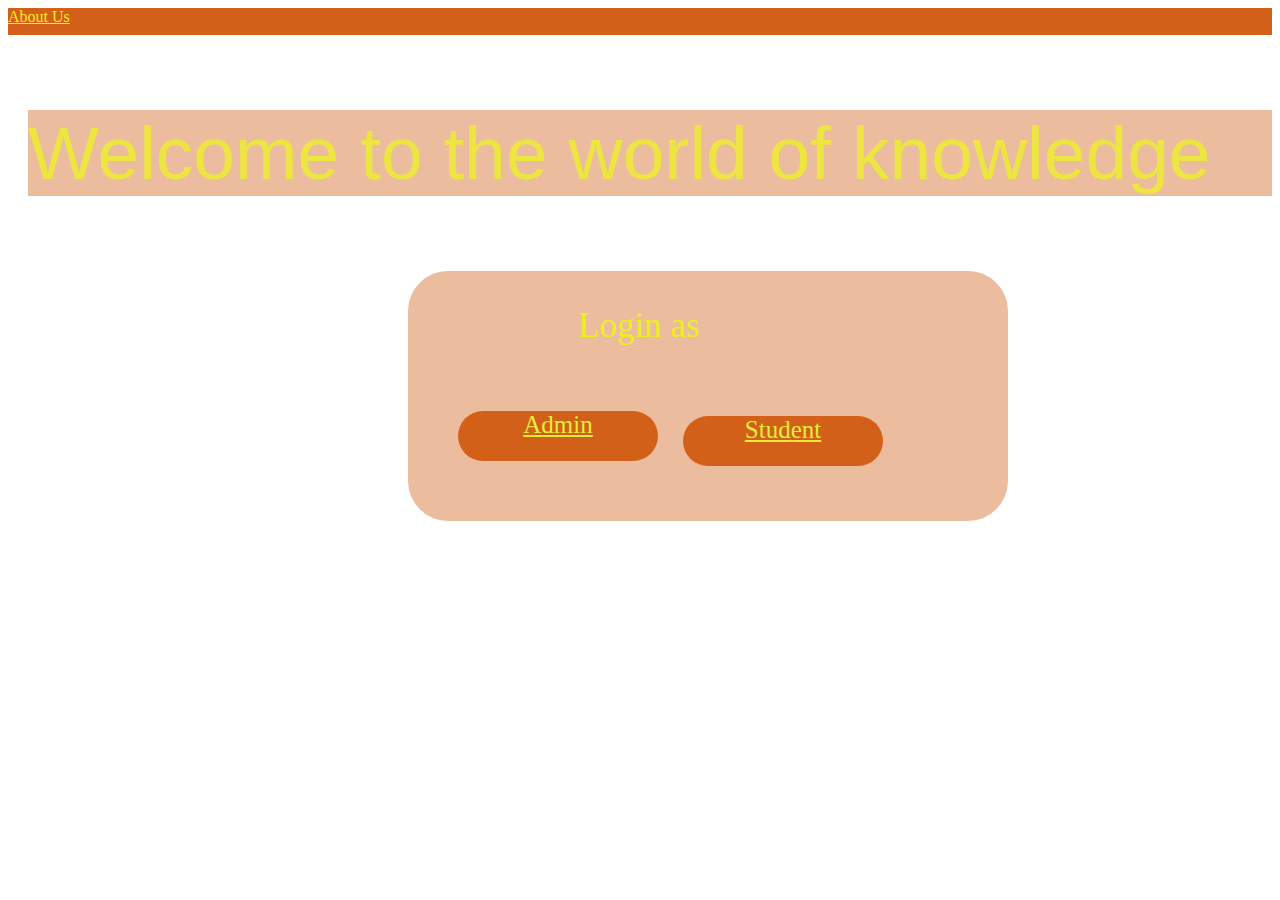
<file: index.html>
<!DOCTYPE html>
<html lang="en">
<head>
  <meta charset="UTF-8">
  <meta name="viewport" content="width=device-width, initial-scale=1.0">
  <title>My Library</title>
  <link rel="stylesheet" href="styli.css">
</head>
<body >
    <div id="nav">
        <a id="navt" href="file:///C:/Users/lipik/OneDrive/Desktop/LibUser/About.html">About Us</a>
    </div>
    <div id="world">
        <p>Welcome to the world of knowledge</p>
    </div>
    <div class="container">
        <p style="margin-left:170px">Login as</p>
        <div class="admin">
    
                <a id="adt" href="#" style="color:rgb(229, 237, 60)"> Admin</a>
        </div>
        <br>
        <div class="stu">
        
                <a id="stut" href="#" style="color:rgb(229, 237, 60)">  Student</a>
        </div>
    
    </div>
</body>
</file>
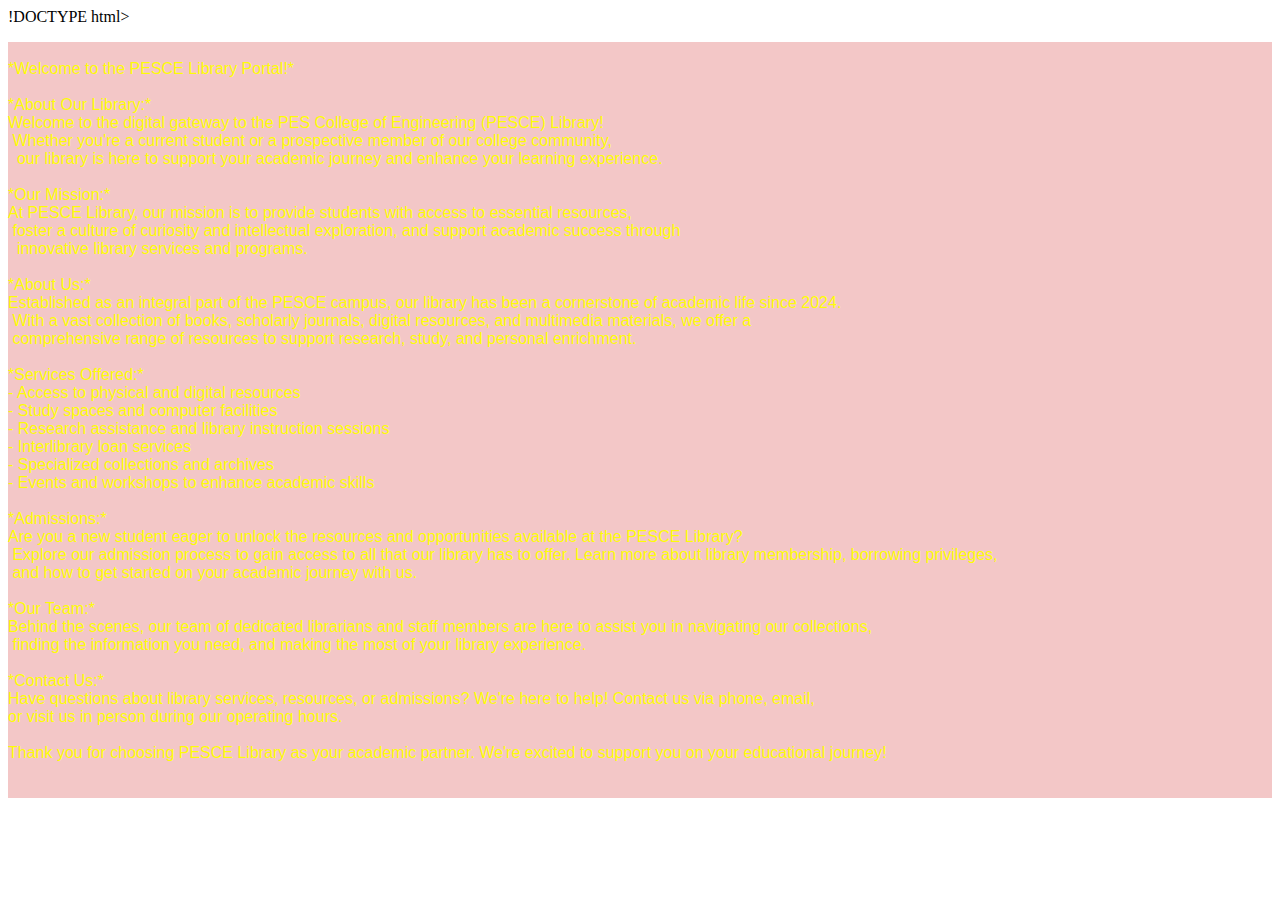
<file: About.html>
!DOCTYPE html>
<html lang="en">
<head>
  <meta charset="UTF-8">
  <meta name="viewport" content="width=device-width, initial-scale=1.0">
  <title>My Library</title>
  <link rel="stylesheet" href="Abt.css">
</head>
<body>
    <div>
        <pre>

*Welcome to the PESCE Library Portal!*

*About Our Library:*
Welcome to the digital gateway to the PES College of Engineering (PESCE) Library!
 Whether you're a current student or a prospective member of our college community,
  our library is here to support your academic journey and enhance your learning experience.

*Our Mission:*
At PESCE Library, our mission is to provide students with access to essential resources,
 foster a culture of curiosity and intellectual exploration, and support academic success through
  innovative library services and programs.

*About Us:*
Established as an integral part of the PESCE campus, our library has been a cornerstone of academic life since 2024.
 With a vast collection of books, scholarly journals, digital resources, and multimedia materials, we offer a 
 comprehensive range of resources to support research, study, and personal enrichment.

*Services Offered:*
- Access to physical and digital resources
- Study spaces and computer facilities
- Research assistance and library instruction sessions
- Interlibrary loan services
- Specialized collections and archives
- Events and workshops to enhance academic skills

*Admissions:*
Are you a new student eager to unlock the resources and opportunities available at the PESCE Library?
 Explore our admission process to gain access to all that our library has to offer. Learn more about library membership, borrowing privileges, 
 and how to get started on your academic journey with us.

*Our Team:*
Behind the scenes, our team of dedicated librarians and staff members are here to assist you in navigating our collections,
 finding the information you need, and making the most of your library experience.

*Contact Us:*
Have questions about library services, resources, or admissions? We're here to help! Contact us via phone, email, 
or visit us in person during our operating hours.

Thank you for choosing PESCE Library as your academic partner. We're excited to support you on your educational journey!

        </pre>
    </div>
</body>
</file>
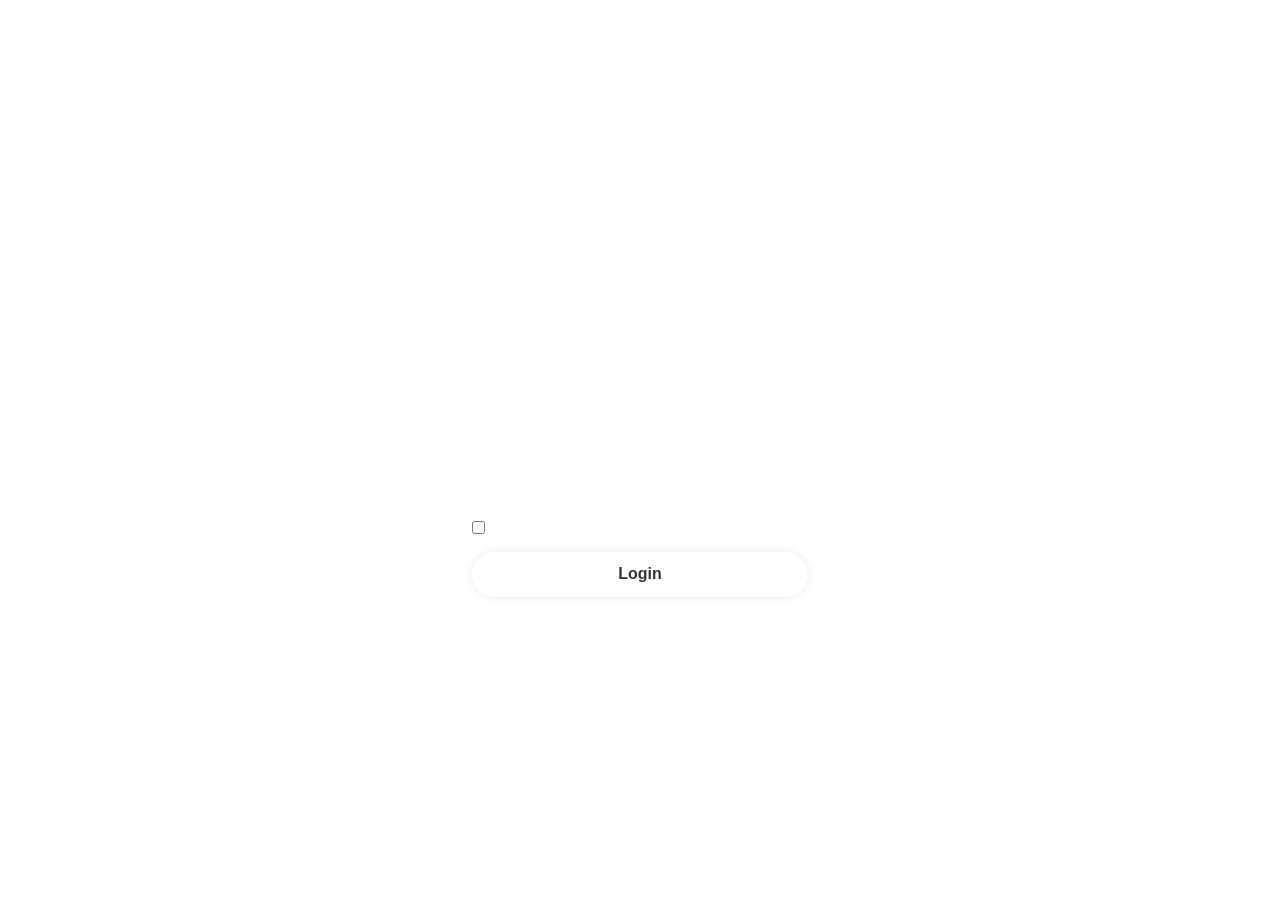
<file: StudenLogin.html>
<!DOCTYPE html>
<html lang="en">
<head>
  <meta charset="UTF-8">
  <meta name="viewport" content="width=device-width, initial-scale=1.0">
  <title>Login Form | Dan Aleko</title>
  <link rel="stylesheet" href="student1.css"><!--changed-->
  <link href='https://unpkg.com/boxicons@2.1.4/css/boxicons.min.css' rel='stylesheet'>
</head>
<body>
  <section>
    <div class="wave wave1"></div>
    <div class="wave wave2"></div>
    <div class="wave wave3"></div>
    <div class="wave wave4"></div>
  </section>
  <div class="wrapper">
    <form action="#" method="post"><!--changed-->
      <h1>Login</h1>
      <div class="input-box">
        <input type="text" placeholder="Username" required>
        <i class='bx bxs-user'></i>
      </div>
      <div class="input-box">
        <input type="password" placeholder="Password" required>
        <i class='bx bxs-lock-alt' ></i>
      </div>
      <div class="remember-forgot">
        <label><input type="checkbox">Remember Me</label>
        <a href="forget.html">Forgot Password</a>
      </div>
      
    <button type="submit" class="btn" id="loginButton">Login</button>
    
    </form>
    
    <script>
      document.getElementById("loginButton").addEventListener("click", function() {
          window.location.href = "adminDash.html";
      });
  </script> 
  
  </form>
</div>
</body>
</html>
</file>
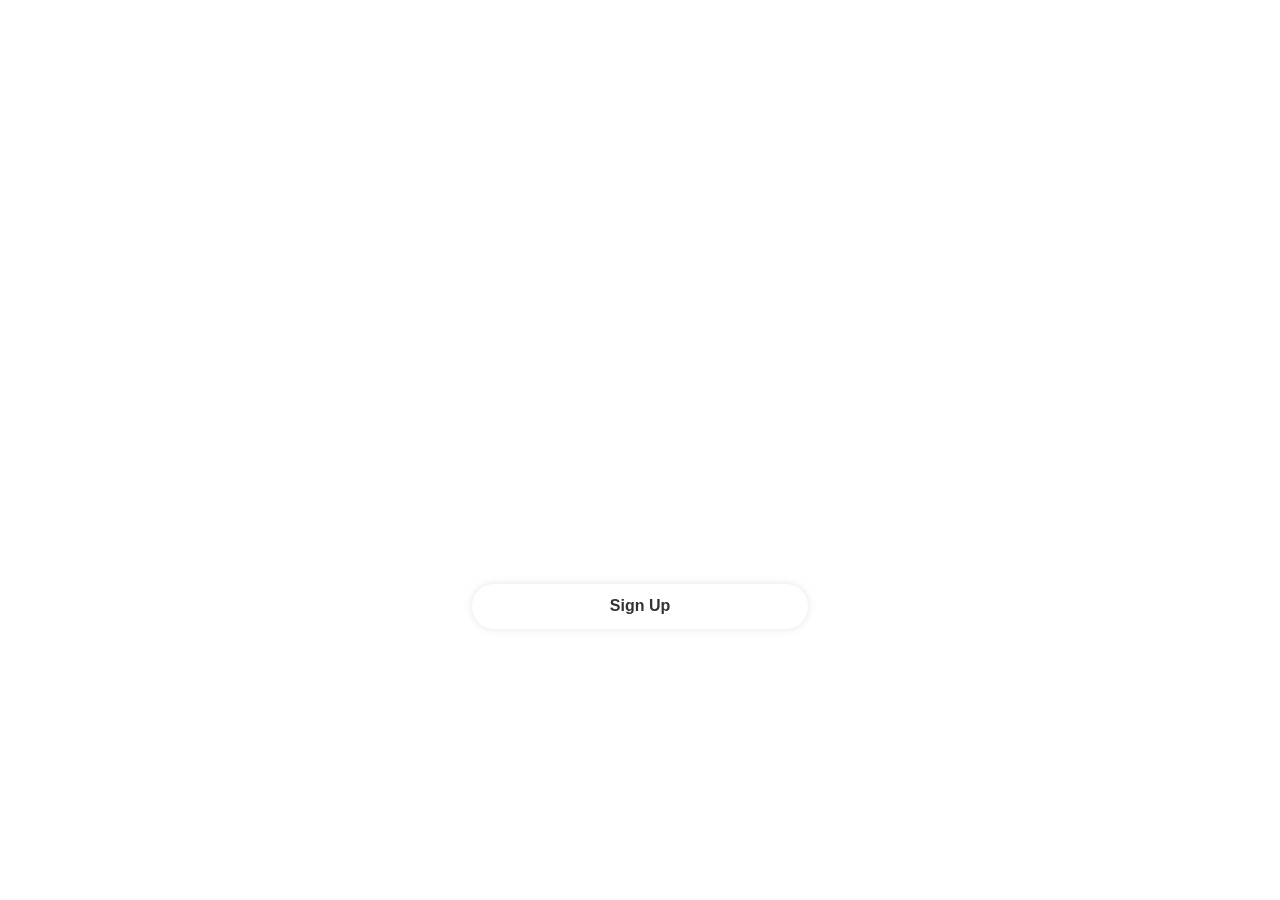
<file: StudentReg.html>
<!DOCTYPE html>
<html lang="en">
<head>
    <meta charset="UTF-8">
    <meta name="viewport" content="width=device-width, initial-scale=1.0">
    <title>Login Form | Dan Aleko</title>
    <link rel="stylesheet" href="student2.css">
    <link href='https://unpkg.com/boxicons@2.1.4/css/boxicons.min.css' rel='stylesheet'>
</head>
<body>

<div class="wrapper">
    <form action="#" method="post">
        <h1>Register</h1>
        <div class="input-box">
            <input type="text" placeholder="New Username" required>
            <i class='bx bxs-user'></i>
        </div>
        <div class="input-box">
            <input type="password" id="newPassword" placeholder="New Password" required> <!-- Added id="newPassword" -->
            <i class='bx bxs-lock-alt'></i>
        </div>
        <div class="input-box">
            <input type="password" id="confirmPassword" placeholder="Confirm Password" required> <!-- Added id="confirmPassword" -->
            <i class='bx bxs-lock-alt'></i>
            <span id="passwordError" style="color: red;"></span>
        </div>
        
        <button type="button" class="btn" onclick="validatePasswords()">Sign Up</button>
        <span id="confirmationMessage" style="color: green;"></span>
      </form>
</div>

<script>
    function validatePasswords() {
        var newPassword = document.getElementById("newPassword").value;
        var confirmPassword = document.getElementById("confirmPassword").value;
        //var passwordError = document.getElementById("passwordError");
        //var confirmationMessage = document.getElementById("confirmationMessage"); 
        if (newPassword !== confirmPassword) {
          alert("Confirm Password and New Password do not match!");
        } else {
          alert("Passwords matched! Redirecting to sign-in page...");
        setTimeout(() => { // Delay the redirect for 2 seconds
            window.location.href = "admin1.html";
        }, 1000);
            
        }
    }
</script>

</body>
</html>
</file>
<file: styli.css>
body{
    background: url("https://www.uihmt.com/images/library-management.png");
    background-size: cover;
    background-repeat: no-repeat;
}
#nav{
    background-color:rgb(210, 96, 25);
    height:27px;
    
}
#navt{
    color:rgb(239, 239, 32);
}
#world{
    font-size:75px;
    color:rgb(237, 237, 48,0.84);
    background-color:rgb(210, 96, 25,0.419);;
    font-family: 'Lucida Sans', 'Lucida Sans Regular', 'Lucida Grande', 'Lucida Sans Unicode', Geneva, Verdana, sans-serif;
    margin-bottom:20px;
    
    margin-left:20px;
}
.container{
    background-color:  rgb(210, 96, 25,0.419);
    color:rgb(239, 239, 32);
    font-weight: 200;
    display:flex;
    height:250px;
    width:600px;
    flex-direction: column;
    justify-content:centre;
    align-items:centre;
    align-content:centre;
    margin-left:400px;
    font-size:35px;
    border-radius: 40px;
    border:2px solidrgb(239, 239, 32);
    


}
.admin{
    color:white;
    text-decoration: none;
    background-color: rgb(210, 96, 25);
    height:75px;
    width:200px;
    font-size:25px;
    margin:0;
    border-radius:30px ;
    
    
    padding:0;
    
   
    text-align:center;
    position:relative;
    top:30px;
    left:50px;
   
    
}
.stu{
    background-color: rgb(210, 96, 25);
    color:white;
    text-decoration: none;
    height:75px;
    width:200px;
    font-size:25px;
    margin:0;
    padding:0;
    border-radius:30px ;
    text-align:center;
    position:relative;
    left:275px;
    bottom:55px;
   border:
    

    
}
.admin:hover{
    background-color:black;
    
}
.admin a:hover{
   transition: font-size 2s ease-in-out 0.2s;
}
.stu:hover{
    background-color:black;
}
</file>
<file: Abt.css>
body{
    background:url("https://pics.craiyon.com/2023-07-05/67757e1edc284a1da0db6b9d73af46dd.webp");
}
div{
    background-color:rgba(230, 137, 137, 0.478);
}
pre{
    color:rgba(255, 255, 0, 0.973);
    font-family:Arial, Helvetica, sans-serif;
}
</file>
<file: student1.css>
*{
    margin: 0;
    padding: 0;
    box-sizing: border-box;
    font-family: "Poppins", sans-serif;
  }
  body{
    display: flex;
    justify-content: center;
    align-items: center;
    min-height: 100vh;
    background: url("https://static.foxnews.com/foxnews.com/content/uploads/2020/01/iStock-1141156365.jpg") no-repeat;
    background-size: contain;
    background-position: center;
  }
  
  .wrapper{
    width: 420px;
    background: transparent;
    border: 2px solid rgba(255, 255, 255, .2);
    backdrop-filter: blur(9px);
    color: #fff;
    border-radius: 12px;
    padding: 30px 40px;
  }
  .wrapper h1{
    font-size: 36px;
    text-align: center;
  }
  .wrapper .input-box{
    position: relative;
    width: 100%;
    height: 50px;
    
    margin: 30px 0;
  }
  .input-box input{
    width: 100%;
    height: 100%;
    background: transparent;
    border: none;
    outline: none;
    border: 2px solid rgba(255, 255, 255, .2);
    border-radius: 40px;
    font-size: 16px;
    color: #fff;
    padding: 20px 45px 20px 20px;
  }
  .input-box input::placeholder{
    color: #fff;
  }
  .input-box i{
    position: absolute;
    right: 20px;
    top: 30%;
    transform: translate(-50%);
    font-size: 20px;
  
  }
  .wrapper .remember-forgot{
    display: flex;
    justify-content: space-between;
    font-size: 14.5px;
    margin: -15px 0 15px;
  }
  .remember-forgot label input{
    accent-color: #fff;
    margin-right: 3px;
  
  }
  .remember-forgot a{
    color: #fff;
    text-decoration: none;
  
  }
  .remember-forgot a:hover{
    text-decoration: underline;
  }
  .wrapper .btn{
    width: 100%;
    height: 45px;
    background: #fff;
    border: none;
    outline: none;
    border-radius: 40px;
    box-shadow: 0 0 10px rgba(0, 0, 0, .1);
    cursor: pointer;
    font-size: 16px;
    color: #333;
    font-weight: 600;
  }
  .wrapper .register-link{
    font-size: 14.5px;
    text-align: center;
    margin: 20px 0 15px;
  
  }
  .register-link p a{
    color: #fff;
    text-decoration: none;
    font-weight: 600;
  }
  .register-link p a:hover{
    text-decoration: underline;
  }
</file>
<file: student2.css>
*{
    margin: 0;
    padding: 0;
    box-sizing: border-box;
    font-family: "Poppins", sans-serif;
  }
  body{
    display: flex;
    justify-content: center;
    align-items: center;
    min-height: 100vh;
    background: url("https://static.foxnews.com/foxnews.com/content/uploads/2020/01/iStock-1141156365.jpg");
    background-size: contain;
    background-position: center;
  }
  
  .wrapper{
    width: 420px;
    background: transparent;
    border: 2px solid rgba(255, 255, 255, .2);
    backdrop-filter: blur(9px);
    color: #fff;
    border-radius: 12px;
    padding: 30px 40px;
  }
  .wrapper h1{
    font-size: 36px;
    text-align: center;
  }
  .wrapper .input-box{
    position: relative;
    width: 100%;
    height: 50px;
    
    margin: 30px 0;
  }
  .input-box input{
    width: 100%;
    height: 100%;
    background: transparent;
    border: none;
    outline: none;
    border: 2px solid rgba(255, 255, 255, .2);
    border-radius: 40px;
    font-size: 16px;
    color: #fff;
    padding: 20px 45px 20px 20px;
  }
  .input-box input::placeholder{
    color: #fff;
  }
  .input-box i{
    position: absolute;
    right: 20px;
    top: 30%;
    transform: translate(-50%);
    font-size: 20px;
  
  }
  .wrapper .remember-forgot{
    display: flex;
    justify-content: space-between;
    font-size: 14.5px;
    margin: -15px 0 15px;
  }
  .remember-forgot label input{
    accent-color: #fff;
    margin-right: 3px;
  
  }
  .remember-forgot a{
    color: #fff;
    text-decoration: none;
  
  }
  .remember-forgot a:hover{
    text-decoration: underline;
  }
  .wrapper .btn{
    width: 100%;
    height: 45px;
    background: #fff;
    border: none;
    outline: none;
    border-radius: 40px;
    box-shadow: 0 0 10px rgba(0, 0, 0, .1);
    cursor: pointer;
    font-size: 16px;
    color: #333;
    font-weight: 600;
  }
  .wrapper .register-link{
    font-size: 14.5px;
    text-align: center;
    margin: 20px 0 15px;
  
  }
  .register-link p a{
    color: #fff;
    text-decoration: none;
    font-weight: 600;
  }
  .register-link p a:hover{
    text-decoration: underline;
  }
</file>
